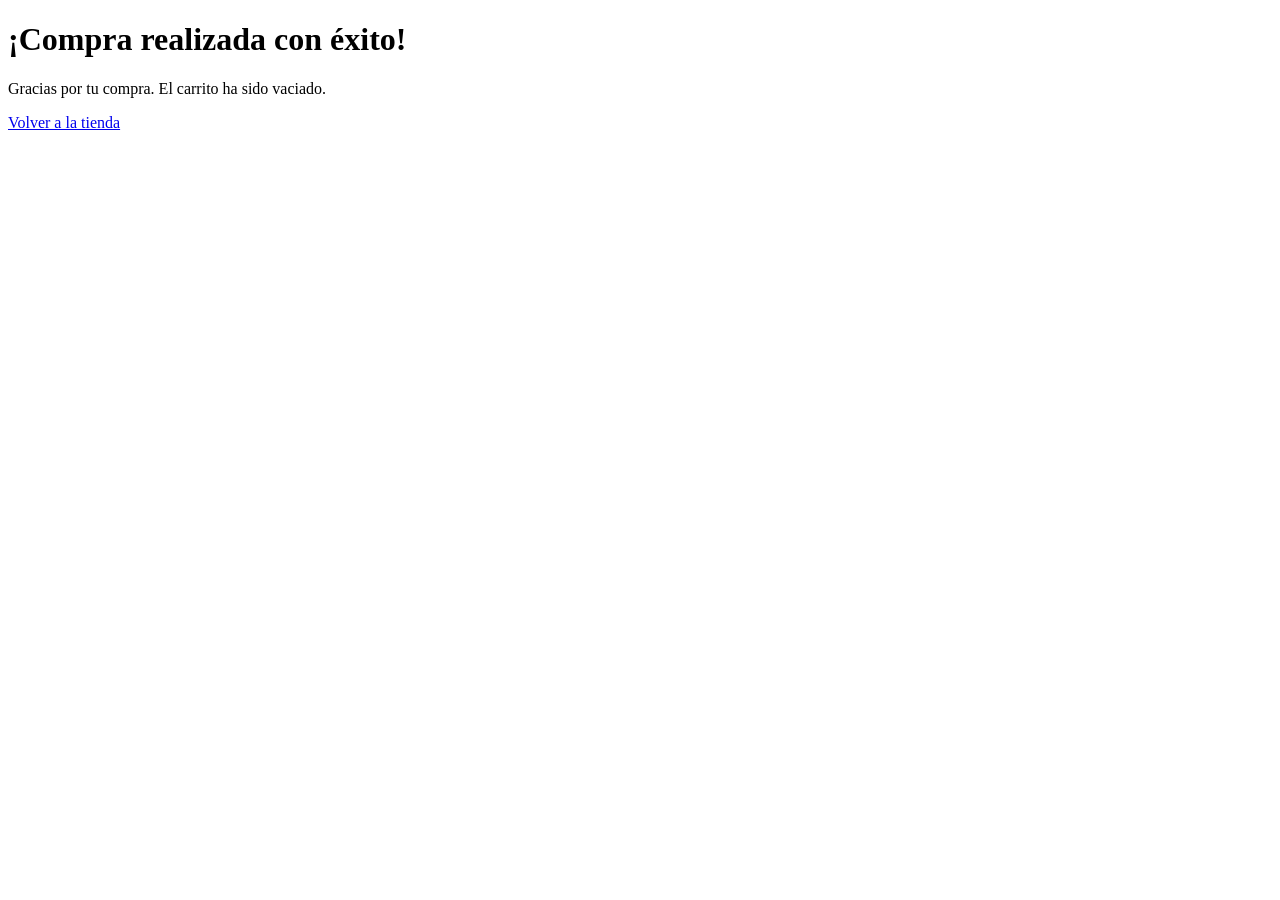
<file: templates/compra_exitosa.html>
<!DOCTYPE html>
<html lang="es">
<head>
    <meta charset="UTF-8">
    <meta name="viewport" content="width=device-width, initial-scale=1.0">
    <title>Compra Exitosa</title>
</head>
<body>
    <h1>¡Compra realizada con éxito!</h1>
    <p>Gracias por tu compra. El carrito ha sido vaciado.</p>
    <a href="{{ url_for('tienda') }}">Volver a la tienda</a>
</body>
</html>
</file>
